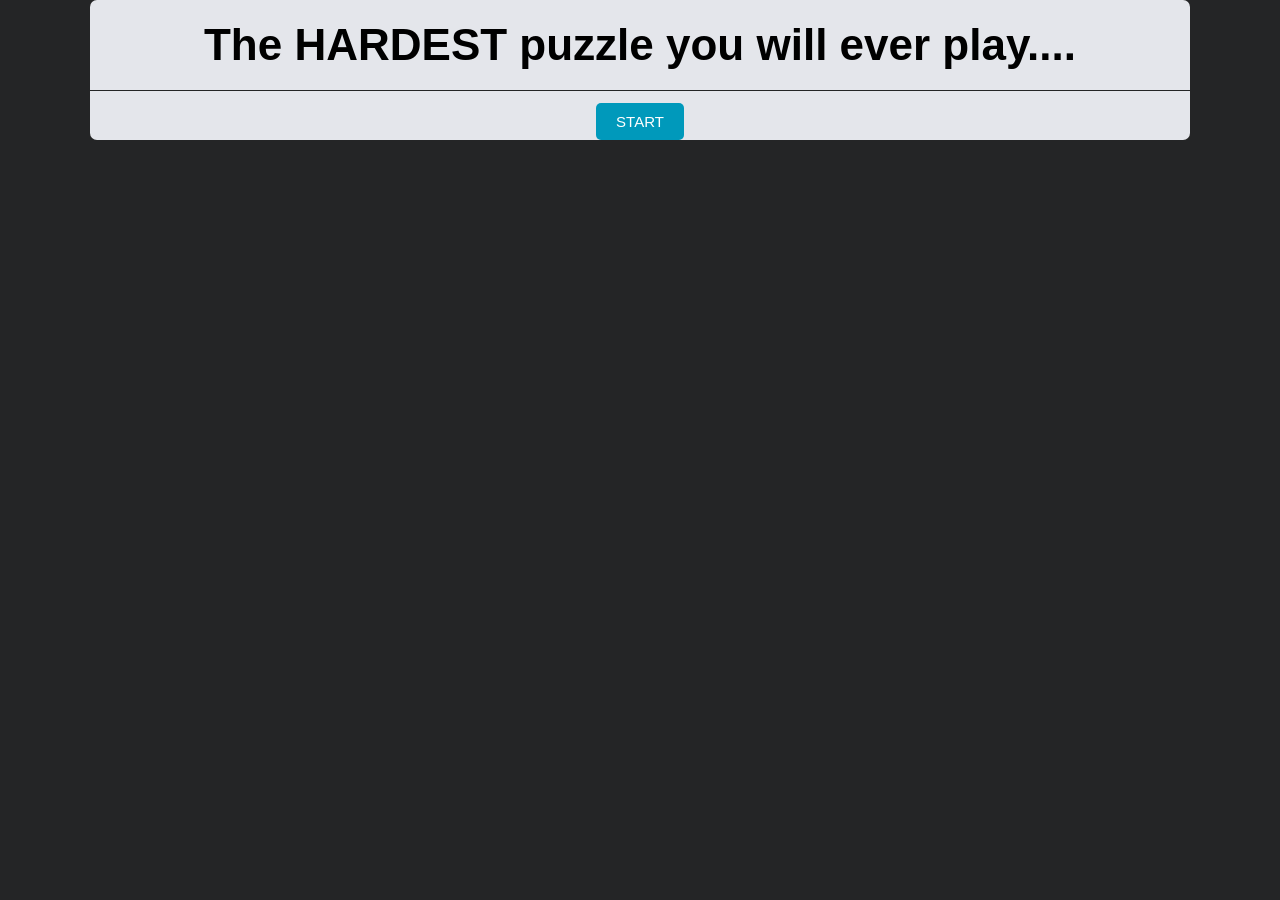
<file: index.html>
<!DOCTYPE html>
<html lang="en">
<head>
    <meta charset="UTF-8">
    <meta name="viewport" content="width=device-width, initial-scale=1.0">
    <link rel="stylesheet" href="styles.css">
    <title>HARDEST PUZZLE EVER!</title>
</head>
<body>
    <div class="puzzle">
        <h2>The HARDEST puzzle you will ever play....</h2>
        
        <div class="welcome">
         <div class="buttons">
            <button class="start-puzzle">START</button>
        </div>
    </div>

        <div class="content">
            <p class="word">WHAT IS SATURDAY WITHOUT THE SA AND AY?</p>
            <input type="text" placeholder="Take a Guess!">
        </div>

        </div>
        <script src="script.js"></script>
</body>
</html>
</file>
<file: styles.css>
* {
    margin: 0;
    padding: 0;
    font-family: Arial, Helvetica, sans-serif;
}

body {
    display: flex;
    padding: 0 10px;
    align-items: auto;
    justify-content: center;
    background-color: #242526;
}

.puzzle {
    width: 1100px;
    border-radius: 7px;
    background: #e4e6eb;
}

h2 {
    font-size: 44px;
    text-align: center;
    padding: 20px;
    border-bottom: 1px solid #242526;
}

.content {
    font-size: 33px;
    text-align: center;
    display: none;
}

.buttons {
    display: flex;
    padding: 0 25px;
    justify-content: space-between;
    margin-top: 12px;
}

button {
    border: none;
    color: white;
    cursor: pointer;
    padding: 10px 20px;
    font-size: 15px;
    border-radius: 5px;
}

.start-puzzle {
    margin: 0 auto;
    background: #0099bb;
}

.start-puzzle:hover{
    background: #00bbbb;
}
</file>
